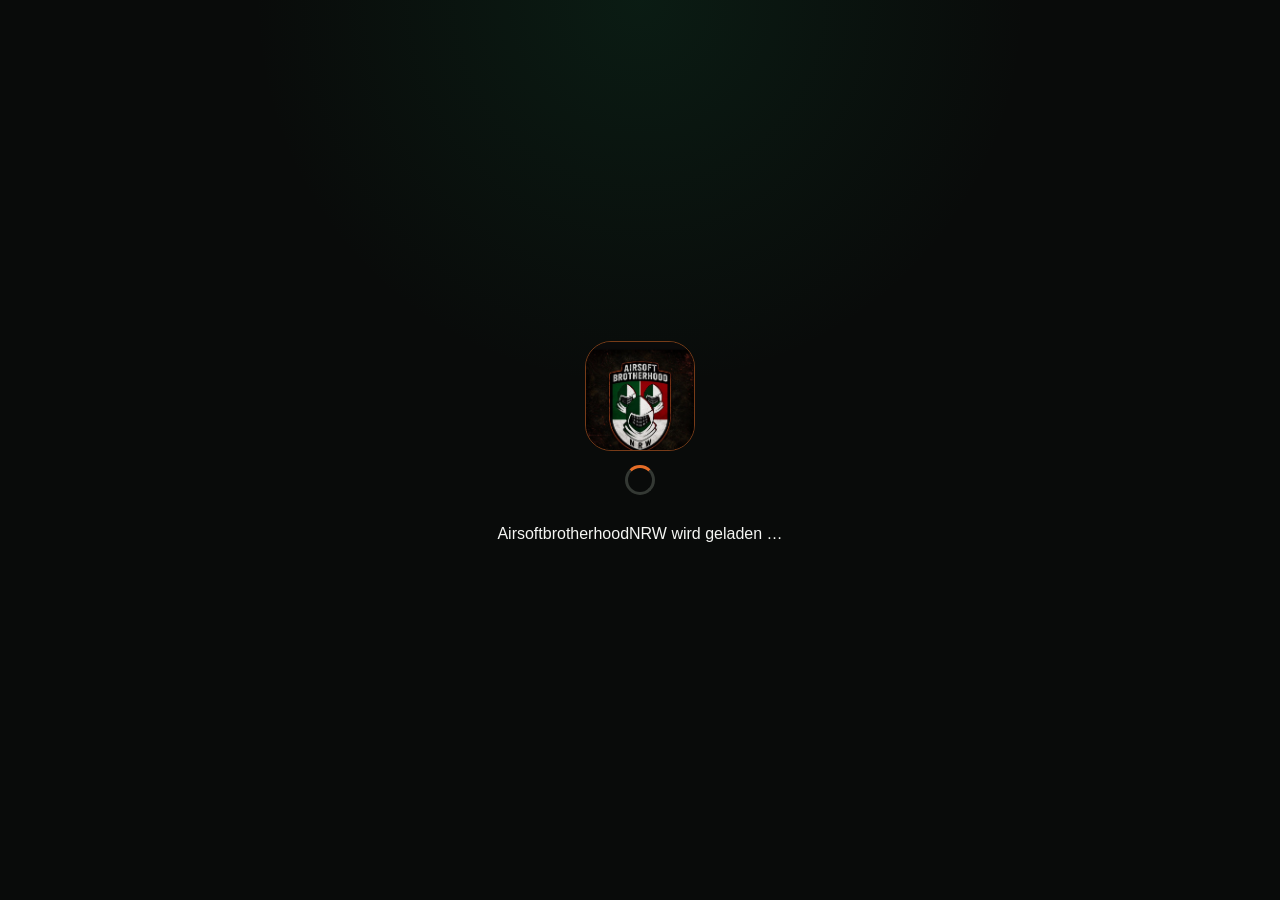
<file: index.html>
<!doctype html>
<html lang="de">
<head>
  <meta charset="UTF-8">
  <meta name="viewport" content="width=device-width, initial-scale=1, viewport-fit=cover">
  <meta name="theme-color" content="#090b0a">
  <meta name="apple-mobile-web-app-capable" content="yes">
  <meta name="apple-mobile-web-app-status-bar-style" content="black-translucent">
  <meta name="apple-mobile-web-app-title" content="AirsoftbrotherhoodNRW">
  <title>AirsoftbrotherhoodNRW</title>
  <link rel="manifest" href="./manifest.webmanifest?v=650">
  <link rel="apple-touch-icon" href="./apple-touch-icon.png">
  <link rel="stylesheet" href="./styles.css?v=650">
</head>
<body>
  <div class="background-mark" aria-hidden="true"></div>

  <div id="loadingScreen" class="full-screen loading-screen">
    <img src="./team-wappen.jpg" alt="" class="loading-logo">
    <div class="spinner"></div>
    <p>AirsoftbrotherhoodNRW wird geladen …</p>
  </div>

  <section id="authScreen" class="full-screen auth-screen hidden">
    <div class="auth-shell">
      <div class="auth-brand">
        <img src="./team-wappen.jpg" alt="Airsoft Brotherhood NRW">
        <p class="eyebrow">AIRSOFT BROTHERHOOD NRW</p>
        <h1>AirsoftbrotherhoodNRW</h1>
        <p class="muted">Private Team-App</p>
      </div>

      <div class="auth-card">
        <div class="segmented">
          <button id="showLoginBtn" class="active" type="button">Anmelden</button>
          <button id="showRegisterBtn" type="button">Registrieren</button>
        </div>

        <form id="loginForm">
          <label>E-Mail
            <input id="loginEmail" type="email" autocomplete="email" required placeholder="name@beispiel.de">
          </label>
          <label>Passwort
            <input id="loginPassword" type="password" autocomplete="current-password" required minlength="6">
          </label>
          <button class="primary wide" type="submit">Anmelden</button>
          <button id="forgotPasswordBtn" class="link-button" type="button">Passwort vergessen</button>
        </form>

        <form id="registerForm" class="hidden">
          <p class="form-section-title">Persönliche Daten</p>
          <label>Name
            <input id="registerName" required maxlength="80" placeholder="Vor- und Nachname">
          </label>
          <label>Callsign
            <input id="registerCallsign" required maxlength="20" placeholder="Dein Callsign">
          </label>
          <label>Geburtsdatum
            <span class="date-input-wrap"><input id="registerBirthDate" type="date" required></span>
          </label>
          <label>E-Mail
            <input id="registerEmail" type="email" autocomplete="email" required>
          </label>
          <label>Handynummer
            <input id="registerPhone" type="tel" autocomplete="tel" required maxlength="30" placeholder="+49 …">
          </label>
          <label>Wohnadresse
            <textarea id="registerAddress" rows="3" required maxlength="250" placeholder="Straße, Hausnummer, PLZ und Ort"></textarea>
          </label>

          <p class="form-section-title">Notfallkontakt</p>
          <label>Name des Notfallkontakts
            <input id="registerEmergencyName" required maxlength="80">
          </label>
          <label>Nummer des Notfallkontakts
            <input id="registerEmergencyPhone" type="tel" required maxlength="30">
          </label>

          <p class="form-section-title">Kleidergrößen</p>
          <div class="two-col">
            <label>T-Shirt-Größe
              <input id="registerTshirtSize" required maxlength="20" placeholder="z. B. XL">
            </label>
            <label>Hoodie-Größe
              <input id="registerHoodieSize" required maxlength="20" placeholder="z. B. XL">
            </label>
          </div>
          <label>Kopfbedeckungsgröße
            <input id="registerHeadwearSize" required maxlength="30" placeholder="z. B. 58 cm">
          </label>

          <p class="form-section-title">Gesundheit</p>
          <label>Erkrankungen / wichtige medizinische Hinweise
            <textarea id="registerMedicalNotes" rows="3" required maxlength="500" placeholder="Falls nichts vorliegt: Keine"></textarea>
          </label>

          <p class="form-section-title">Zugangsdaten</p>
          <label>Passwort
            <input id="registerPassword" type="password" autocomplete="new-password" required minlength="6">
          </label>

          <label class="consent-row">
            <input id="registerRulesAccepted" type="checkbox" required>
            <span>Ich akzeptiere die Regeln und Richtlinien des Teams und bestätige, keiner terroristischen oder rechtsextremen Gruppierung anzugehören.</span>
          </label>
          <label class="consent-row">
            <input id="registerPrivacyAccepted" type="checkbox" required>
            <span>Ich willige ein, dass diese Daten – einschließlich Notfall- und Gesundheitsangaben – ausschließlich für die interne Teamorganisation gespeichert und nur von Admins eingesehen werden.</span>
          </label>

          <button class="primary wide" type="submit">Konto erstellen</button>
          <p class="form-note">Neue Konten müssen anschließend von einem Admin freigegeben werden.</p>
        </form>
      </div>
    </div>
  </section>

  <section id="pendingScreen" class="full-screen pending-screen hidden">
    <div class="pending-card">
      <img src="./team-wappen.jpg" alt="">
      <p class="eyebrow">KONTO ERSTELLT</p>
      <h2>Freigabe ausstehend</h2>
      <p>Dein Konto wurde angelegt. Ein Admin muss dich noch freischalten.</p>
      <button id="pendingRefreshBtn" class="primary wide">Status prüfen</button>
      <button id="pendingLogoutBtn" class="secondary wide">Abmelden</button>
    </div>
  </section>

  <div id="appShell" class="hidden">
    <header class="topbar">
      <div class="brand-row">
        <img src="./team-wappen.jpg" alt="Teamwappen">
        <div>
          <strong>AirsoftbrotherhoodNRW</strong>
          <span id="headerSubtitle">Airsoft Brotherhood NRW</span>
        </div>
      </div>
      <button id="profileButton" class="avatar-button" aria-label="Profil">DS</button>
    </header>

    <main>
      <section id="dashboardView" class="view active">
        <div class="hero">
          <p class="eyebrow">TEAM COMMAND</p>
          <h1 id="welcomeTitle">Willkommen.</h1>
          <p id="welcomeSubtitle" class="muted">Deine Teamübersicht</p>
        </div>

        <article class="next-game-card">
          <div>
            <span class="tiny-label">NÄCHSTER SPIELTAG</span>
            <h2 id="nextGameTitle">Noch nichts geplant</h2>
            <p id="nextGameMeta">Ein Admin kann einen Spieltag erstellen.</p>
          </div>
        </article>

        <div class="stats-grid admin-only hidden">
          <article id="adminPendingStat">
            <span>Offene Freigaben</span>
            <strong id="pendingCount">0</strong>
          </article>
        </div>

        <div class="section-heading">
          <div>
            <h2>Demnächst</h2>
          </div>
          <button class="text-button" data-go="games">Alle</button>
        </div>
        <div id="dashboardGames" class="card-stack"></div>
      </section>

      <section id="gamesView" class="view">
        <div class="page-heading">
          <div>
            <p class="eyebrow">OPERATIONS</p>
            <h1>Spieltage</h1>
          </div>
          <button id="addGameButton" class="primary admin-only hidden">+ Spieltag</button>
        </div>
        <div id="gamesList" class="card-stack"></div>
      </section>

      <section id="teamView" class="view">
        <div class="page-heading">
          <div>
            <p class="eyebrow">ADMINISTRATION</p>
            <h1>Team</h1>
          </div>
        </div>
        <section id="participationOverview" class="admin-only hidden participation-overview">
          <div class="section-heading compact">
            <div>
              <p class="eyebrow">TEILNAHMEÜBERSICHT</p>
              <h2>Rückmeldungen</h2>
            </div>
          </div>
          <label class="game-filter-label">Spieltag auswählen
            <select id="participationGameSelect"></select>
          </label>
          <div class="participation-grid">
            <article class="participation-card attending">
              <div class="participation-title"><span class="participation-icon">✓</span><div><strong>Nimmt teil</strong><small id="attendingCount">0 Zusagen</small></div></div>
              <div id="attendingMembers" class="participant-list"></div>
            </article>
            <article class="participation-card declining">
              <div class="participation-title"><span class="participation-icon">×</span><div><strong>Nimmt nicht teil</strong><small id="decliningCount">0 Absagen</small></div></div>
              <div id="decliningMembers" class="participant-list"></div>
            </article>
          </div>
          <article class="participation-card unanswered">
            <div class="participation-title"><span class="participation-icon">?</span><div><strong>Noch keine Rückmeldung</strong><small id="unansweredCount">0 offen</small></div></div>
            <div id="unansweredMembers" class="participant-list"></div>
          </article>
        </section>

        <div id="pendingMembersSection" class="admin-only hidden">
          <div class="section-heading compact">
            <h2>Freigaben</h2>
          </div>
          <div id="pendingMembersList" class="card-stack"></div>
        </div>
        <div class="section-heading compact">
          <h2>Mitglieder</h2>
        </div>
        <div id="membersList" class="card-stack"></div>
      </section>

      <section id="profileView" class="view">
        <div class="page-heading">
          <div>
            <p class="eyebrow">ACCOUNT</p>
            <h1>Mein Profil</h1>
          </div>
        </div>
        <article class="profile-card">
          <div id="profileAvatar" class="profile-avatar">DS</div>
          <h2 id="profileCallsign">Darkside</h2>
          <p id="profileName" class="muted"></p>
          <div class="profile-facts profile-facts-one">
            <div><span>Position</span><strong id="profilePosition">Member</strong></div>
          </div>
        </article>
        <button id="installButton" class="secondary wide hidden">Zum Homescreen hinzufügen</button>
        <button id="logoutButton" class="danger wide">Abmelden</button>
        <div id="appVersionLabel" class="app-version-label">AirsoftbrotherhoodNRW · v6.5</div>
      </section>
    </main>

    <nav class="bottom-nav">
      <button data-view="dashboard" class="active">
        <span>⌂</span><small>Start</small>
      </button>
      <button data-view="games">
        <span>◫</span><small>Spieltage</small>
      </button>
      <button data-view="team" id="teamNavButton" class="admin-only hidden">
        <span>♟</span><small>Team</small>
      </button>
      <button data-view="profile">
        <span>●</span><small>Profil</small>
      </button>
    </nav>
  </div>

  <div id="gameModal" class="modal hidden">
    <div class="modal-card">
      <div class="modal-head">
        <h2 id="gameModalTitle">Spieltag erstellen</h2>
        <button data-close-modal="gameModal">×</button>
      </div>
      <form id="gameForm">
        <input id="gameId" type="hidden">
        <label>Titel<input id="gameTitleInput" required maxlength="80"></label>
        <div class="two-col">
          <label>Datum<input id="gameDateInput" type="date" required></label>
          <label>Uhrzeit<input id="gameTimeInput" type="time" required></label>
        </div>
        <label>Ort<input id="gameLocationInput" required maxlength="100"></label>
        <label>Beschreibung<textarea id="gameDescriptionInput" rows="4" maxlength="500"></textarea></label>
        <label>Website-Link
          <input id="gameWebsiteInput" type="url" maxlength="500" inputmode="url" autocomplete="url" placeholder="https://www.beispiel.de">
          <small class="field-hint">Optional – es sind nur vollständige Links mit https:// oder http:// möglich.</small>
        </label>
        <div class="modal-actions">
          <button type="button" class="secondary" data-close-modal="gameModal">Abbrechen</button>
          <button type="submit" class="primary">Speichern</button>
        </div>
      </form>
    </div>
  </div>

  <div id="memberModal" class="modal hidden">
    <div class="modal-card">
      <div class="modal-head">
        <h2>Mitglied bearbeiten</h2>
        <button data-close-modal="memberModal">×</button>
      </div>
      <form id="memberForm">
        <input id="memberUserId" type="hidden">
        <label>Position
          <select id="memberPositionInput">
            <option>Rekrut</option>
            <option>Member</option>
            <option>Member 1</option>
            <option>Member 2</option>
            <option>Squad Leader</option>
            <option>Team Leader</option>
          </select>
        </label>
        <label>Rechte
          <select id="memberRoleInput">
            <option value="member">Mitglied</option>
            <option value="admin">Admin</option>
          </select>
        </label>
        <div class="modal-actions">
          <button type="button" class="secondary" data-close-modal="memberModal">Abbrechen</button>
          <button type="submit" class="primary">Speichern</button>
        </div>
      </form>
    </div>
  </div>


  <div id="memberDetailsModal" class="modal hidden">
    <div class="modal-card member-details-modal">
      <div class="modal-head">
        <div>
          <p class="eyebrow">VERTRAULICHE MITGLIEDSAKTE</p>
          <h2 id="memberDetailsTitle">Mitgliedsdaten</h2>
        </div>
        <button data-close-modal="memberDetailsModal">×</button>
      </div>
      <div id="memberDetailsContent" class="member-details-grid"></div>
      <button id="editPrivateDataButton" class="primary wide developer-only hidden" type="button">Daten bearbeiten</button>
      <p class="sensitive-note">Diese Daten sind ausschließlich für Admins sichtbar und dürfen nicht weitergegeben werden. Bearbeiten dürfen sie nur Developer.</p>
    </div>
  </div>


  <div id="privateDataModal" class="modal hidden">
    <div class="modal-card member-details-modal">
      <div class="modal-head">
        <div>
          <p class="eyebrow">NUR FÜR DEVELOPER</p>
          <h2>Mitgliedsdaten bearbeiten</h2>
        </div>
        <button data-close-modal="privateDataModal">×</button>
      </div>

      <form id="privateDataForm">
        <input id="privateDataUserId" type="hidden">

        <p class="form-section-title">Persönliche Daten</p>
        <label>Name
          <input id="privateName" required maxlength="80">
        </label>
        <label>Callsign
          <input id="privateCallsign" required maxlength="20">
        </label>
        <label>Geburtsdatum
          <span class="date-input-wrap"><input id="privateBirthDate" type="date" required></span>
        </label>
        <label>E-Mail
          <input id="privateEmail" type="email" readonly>
        </label>
        <label>Handynummer
          <input id="privatePhone" type="tel" required maxlength="30">
        </label>
        <label>Wohnadresse
          <textarea id="privateAddress" rows="3" required maxlength="250"></textarea>
        </label>

        <p class="form-section-title">Notfallkontakt</p>
        <label>Name des Notfallkontakts
          <input id="privateEmergencyName" required maxlength="80">
        </label>
        <label>Nummer des Notfallkontakts
          <input id="privateEmergencyPhone" type="tel" required maxlength="30">
        </label>

        <p class="form-section-title">Kleidergrößen</p>
        <div class="two-col">
          <label>T-Shirt-Größe
            <input id="privateTshirtSize" required maxlength="20">
          </label>
          <label>Hoodie-Größe
            <input id="privateHoodieSize" required maxlength="20">
          </label>
        </div>
        <label>Kopfbedeckungsgröße
          <input id="privateHeadwearSize" required maxlength="30">
        </label>

        <p class="form-section-title">Gesundheit</p>
        <label>Erkrankungen / wichtige medizinische Hinweise
          <textarea id="privateMedicalNotes" rows="4" required maxlength="500"></textarea>
        </label>

        <div class="modal-actions">
          <button type="button" class="secondary" data-close-modal="privateDataModal">Abbrechen</button>
          <button type="submit" class="primary">Speichern</button>
        </div>
      </form>
    </div>
  </div>


  <div id="installHelpModal" class="modal hidden">
    <div class="modal-card install-help-card">
      <div class="modal-head">
        <div>
          <p class="eyebrow">APP AUF DEM HOMESCREEN</p>
          <h2>AirsoftbrotherhoodNRW installieren</h2>
        </div>
        <button data-close-modal="installHelpModal">×</button>
      </div>

      <div id="androidInstallHelp" class="install-platform hidden">
        <p>Du kannst AirsoftbrotherhoodNRW wie eine normale App auf deinem Homescreen installieren.</p>
        <button id="installNowButton" class="primary wide" type="button">App installieren</button>
        <button id="androidInstallLaterButton" class="secondary wide" type="button">Später</button>
      </div>

      <div id="iosInstallHelp" class="install-platform hidden">
        <p>Auf iPhone und iPad muss die App über Safari zum Home-Bildschirm hinzugefügt werden.</p>
        <div class="ios-install-steps">
          <div><strong>1</strong><span>Öffne die Seite in <b>Safari</b>.</span></div>
          <div><strong>2</strong><span>Tippe auf <b>Teilen</b> ⎋.</span></div>
          <div><strong>3</strong><span>Wähle <b>„Zum Home-Bildschirm“</b>.</span></div>
          <div><strong>4</strong><span>Tippe auf <b>„Hinzufügen“</b>.</span></div>
        </div>
        <button id="iosInstallUnderstoodButton" class="primary wide" type="button">Verstanden</button>
      </div>

      <div id="genericInstallHelp" class="install-platform hidden">
        <p>Öffne das Browser-Menü und wähle „App installieren“ oder „Zum Startbildschirm hinzufügen“.</p>
        <button id="genericInstallUnderstoodButton" class="primary wide" type="button">Verstanden</button>
      </div>
    </div>
  </div>

  <div id="toast" class="toast" role="status"></div>
  <script type="module" src="./app.js?v=650"></script>
</body>
</html>
</file>
<file: styles.css>
:root{
  --bg:#090b0a;
  --panel:#121512;
  --panel-2:#181c18;
  --line:#293029;
  --text:#f5f6f3;
  --muted:#9aa39a;
  --green:#14834d;
  --green-2:#0f5c37;
  --red:#b3262d;
  --orange:#e56d27;
  --radius:22px;
  color-scheme:dark;
}
*{box-sizing:border-box}
html{background:var(--bg)}
body{
  margin:0;
  min-height:100vh;
  background:var(--bg);
  color:var(--text);
  font-family:-apple-system,BlinkMacSystemFont,"Segoe UI",Roboto,Arial,sans-serif;
  padding-bottom:calc(90px + env(safe-area-inset-bottom));
}
button,input,select,textarea{font:inherit}
button{cursor:pointer}
.hidden{display:none!important}
.background-mark{
  position:fixed;
  inset:0;
  pointer-events:none;
  z-index:0;
  background:url("./team-wappen.jpg") center 45%/min(78vw,600px) auto no-repeat;
  opacity:.045;
  filter:saturate(.8);
}
.full-screen{
  position:fixed;
  inset:0;
  z-index:100;
  display:grid;
  place-items:center;
  padding:24px;
  background:radial-gradient(circle at top,rgba(20,131,77,.14),transparent 35%),var(--bg);
}
.loading-screen{gap:14px;align-content:center;text-align:center}
.loading-logo{width:110px;height:110px;border-radius:26px;object-fit:cover;border:1px solid rgba(229,109,39,.5)}
.spinner{width:30px;height:30px;border:3px solid #343934;border-top-color:var(--orange);border-radius:50%;animation:spin .8s linear infinite;margin:auto}
@keyframes spin{to{transform:rotate(360deg)}}
.auth-shell{width:min(100%,460px)}
.auth-brand{text-align:center;margin-bottom:20px}
.auth-brand img{width:118px;height:118px;object-fit:cover;border-radius:28px;border:1px solid rgba(229,109,39,.55)}
.auth-brand h1{font-size:48px;letter-spacing:-.055em;margin:6px 0 2px}
.eyebrow{color:var(--orange);font-size:11px;font-weight:900;letter-spacing:.15em;margin:0 0 8px}
.muted{color:var(--muted)}
.auth-card,.pending-card,.profile-card{
  background:rgba(18,21,18,.95);
  border:1px solid var(--line);
  border-radius:var(--radius);
  padding:20px;
  box-shadow:0 20px 80px rgba(0,0,0,.3);
}
.segmented{display:grid;grid-template-columns:1fr 1fr;background:#0c0e0c;border-radius:14px;padding:4px;margin-bottom:18px}
.segmented button{min-height:40px;border:0;border-radius:11px;background:transparent;color:var(--muted);font-weight:800}
.segmented button.active{background:var(--panel-2);color:#fff}
label{display:block;font-size:12px;font-weight:800;margin:13px 0 0}
input,select,textarea{
  width:100%;
  margin-top:7px;
  padding:13px 14px;
  min-height:49px;
  color:#fff;
  background:#0c0e0c;
  border:1px solid var(--line);
  border-radius:13px;
  outline:none;
}
input:focus,select:focus,textarea:focus{border-color:var(--orange)}
textarea{resize:vertical}
.primary,.secondary,.danger,.link-button,.text-button,.vote{
  border:0;
  border-radius:13px;
  font-weight:900;
}
.primary{background:var(--green);color:#fff;min-height:46px;padding:0 17px}
.secondary{background:#252b25;color:#fff;min-height:46px;padding:0 17px}
.danger{background:rgba(179,38,45,.17);color:#ff747b;min-height:46px;padding:0 17px}
.wide{width:100%;margin-top:14px}
.link-button,.text-button{background:transparent;color:var(--orange);padding:12px}
.form-note{font-size:12px;line-height:1.5;color:var(--muted);margin-bottom:0}
.pending-card{width:min(100%,420px);text-align:center}
.pending-card img{width:100px;height:100px;border-radius:24px;object-fit:cover;margin-bottom:18px}
.pending-card h2{font-size:32px;letter-spacing:-.04em;margin:0 0 10px}
.pending-card p:not(.eyebrow){color:var(--muted);line-height:1.6}
#appShell,.topbar,main,.bottom-nav{position:relative;z-index:2}
.topbar{
  position:sticky;
  top:0;
  z-index:20;
  display:flex;
  align-items:center;
  justify-content:space-between;
  padding:calc(10px + env(safe-area-inset-top)) 16px 10px;
  border-bottom:1px solid rgba(255,255,255,.06);
  background:rgba(9,11,10,.84);
  backdrop-filter:blur(20px);
}
.brand-row{display:flex;align-items:center;gap:11px}
.brand-row img{width:46px;height:46px;border-radius:14px;object-fit:cover;border:1px solid rgba(229,109,39,.45)}
.brand-row strong{display:block;font-size:19px}
.brand-row span{display:block;color:var(--muted);font-size:10px;margin-top:2px}
.avatar-button{width:44px;height:44px;border:1px solid var(--line);border-radius:14px;background:linear-gradient(135deg,var(--green),var(--green-2));color:#fff;font-weight:900}
main{width:min(100% - 24px,900px);margin:auto}
.view{display:none;padding:22px 0}
.view.active{display:block}
.hero{padding:24px 2px 20px}
.hero h1,.page-heading h1{font-size:clamp(42px,11vw,68px);line-height:.98;letter-spacing:-.06em;margin:0}
.hero p:last-child{margin:10px 0 0}
.next-game-card{
  display:flex;
  align-items:center;
  justify-content:space-between;
  gap:16px;
  padding:20px;
  background:
    linear-gradient(135deg,rgba(20,131,77,.23),rgba(179,38,45,.10)),
    rgba(18,21,18,.95);
  border:1px solid rgba(229,109,39,.35);
  border-radius:var(--radius);
}
.next-game-card h2{font-size:26px;letter-spacing:-.035em;margin:7px 0}
.next-game-card p{margin:0;color:var(--muted);font-size:13px;line-height:1.45}
.tiny-label{font-size:10px;letter-spacing:.12em;font-weight:900;color:var(--orange)}
.vote-box{display:flex;gap:8px;flex-shrink:0}
.vote{min-width:52px;min-height:44px;color:#fff}
.vote.yes{background:var(--green)}
.vote.no{background:var(--red)}
.vote.selected{outline:2px solid #fff;outline-offset:2px}
.stats-grid{display:grid;grid-template-columns:repeat(3,1fr);gap:10px;margin:14px 0 30px}
.stats-grid article{padding:17px;background:rgba(18,21,18,.94);border:1px solid var(--line);border-radius:18px}
.stats-grid span{font-size:10px;color:var(--muted);text-transform:uppercase}
.stats-grid strong{display:block;font-size:30px;margin-top:8px}
.section-heading,.page-heading{
  display:flex;
  align-items:flex-end;
  justify-content:space-between;
  gap:14px;
}
.section-heading{margin:0 0 13px}
.section-heading h2{font-size:28px;letter-spacing:-.035em;margin:0}
.section-heading.compact{margin-top:22px}
.page-heading{padding:12px 1px 22px}
.card-stack{display:grid;gap:11px}
.card{
  padding:18px;
  background:rgba(18,21,18,.95);
  border:1px solid var(--line);
  border-radius:19px;
}
.card-head{display:flex;justify-content:space-between;gap:14px;align-items:flex-start}
.card h3{font-size:22px;letter-spacing:-.025em;margin:0 0 4px}
.card .meta,.card .description{color:var(--muted);font-size:13px;line-height:1.5}
.card .description{margin:12px 0 0}
.date-label{font-size:10px;color:var(--orange);font-weight:900;letter-spacing:.08em;margin-bottom:7px}
.status-pill{padding:7px 10px;border-radius:999px;font-size:10px;font-weight:900;white-space:nowrap}
.status-pill.yes{color:#6ee7a7;background:rgba(20,131,77,.18)}
.status-pill.no{color:#ff7d83;background:rgba(179,38,45,.18)}
.status-pill.open{color:#d6d8d4;background:#242924}
.card-actions{display:flex;gap:8px;flex-wrap:wrap;margin-top:15px}
.card-actions button{flex:1;min-height:40px;border:0;border-radius:11px;background:#252b25;color:#fff;font-weight:800}
.card-actions button.yes{background:rgba(20,131,77,.25);color:#79e9ad}
.card-actions button.no{background:rgba(179,38,45,.22);color:#ff7d83}
.card-actions button.delete{background:rgba(179,38,45,.15);color:#ff7d83}
.member-row{display:flex;align-items:center;gap:12px}
.member-avatar{width:48px;height:48px;border-radius:15px;display:grid;place-items:center;background:linear-gradient(135deg,var(--green),var(--green-2));font-weight:900;flex-shrink:0}
.member-main{flex:1;min-width:0}
.member-main strong{display:block;font-size:18px}
.member-main span{display:block;font-size:12px;color:var(--muted);white-space:nowrap;overflow:hidden;text-overflow:ellipsis}
.member-points{font-size:20px;font-weight:900;color:var(--orange)}
.approval-actions{display:flex;gap:8px;margin-top:13px}
.approval-actions button{flex:1}
.profile-card{text-align:center}
.profile-avatar{width:92px;height:92px;margin:0 auto 14px;border-radius:28px;display:grid;place-items:center;background:linear-gradient(135deg,var(--green),var(--green-2));font-size:30px;font-weight:900}
.profile-card h2{font-size:34px;letter-spacing:-.04em;margin:0}
.profile-facts{display:grid;grid-template-columns:repeat(3,1fr);gap:8px;margin-top:20px}
.profile-facts div{padding:13px 8px;background:#0d100d;border-radius:14px}
.profile-facts span{display:block;color:var(--muted);font-size:9px;text-transform:uppercase}
.profile-facts strong{display:block;margin-top:7px;font-size:15px}
.bottom-nav{
  position:fixed;
  left:10px;
  right:10px;
  bottom:calc(8px + env(safe-area-inset-bottom));
  z-index:30;
  display:flex;
  justify-content:center;
  gap:5px;
  padding:7px;
  background:rgba(16,19,16,.94);
  border:1px solid var(--line);
  border-radius:22px;
  backdrop-filter:blur(20px);
}
.bottom-nav button{
  flex:1;
  max-width:180px;
  min-height:58px;
  border:0;
  border-radius:16px;
  background:transparent;
  color:#757d75;
}
.bottom-nav button span{display:block;font-size:19px}
.bottom-nav button small{display:block;font-size:10px;margin-top:3px}
.bottom-nav button.active{background:linear-gradient(180deg,rgba(20,131,77,.30),rgba(20,131,77,.07));color:#fff}
.modal{
  position:fixed;
  inset:0;
  z-index:200;
  display:grid;
  align-items:end;
  padding:12px;
  background:rgba(0,0,0,.72);
}
.modal-card{
  width:min(100%,560px);
  max-height:92vh;
  overflow:auto;
  margin:auto;
  padding:20px;
  background:#101310;
  border:1px solid var(--line);
  border-radius:25px;
}
.modal-head{display:flex;align-items:center;justify-content:space-between;margin-bottom:10px}
.modal-head h2{margin:0;font-size:27px;letter-spacing:-.035em}
.modal-head button{width:40px;height:40px;border:0;border-radius:12px;background:#252b25;color:#fff;font-size:23px}
.two-col{display:grid;grid-template-columns:1fr 1fr;gap:10px}
.modal-actions{display:flex;gap:10px;margin-top:20px}
.modal-actions button{flex:1}
.toast{
  position:fixed;
  left:50%;
  bottom:105px;
  z-index:300;
  transform:translate(-50%,20px);
  opacity:0;
  pointer-events:none;
  padding:11px 15px;
  border-radius:999px;
  background:#f3f5f0;
  color:#111;
  font-size:12px;
  font-weight:900;
  transition:.2s;
  max-width:calc(100% - 30px);
  text-align:center;
}
.toast.show{opacity:1;transform:translate(-50%,0)}
.empty{padding:24px;text-align:center;color:var(--muted);border:1px dashed var(--line);border-radius:17px}
@media(max-width:600px){
  .stats-grid{grid-template-columns:1fr 1fr}
  .stats-grid article:last-child:nth-child(3){grid-column:1/-1}
  .next-game-card{align-items:flex-start;flex-direction:column}
  .two-col{grid-template-columns:1fr}
}


/* Teilnahmeübersicht V3 */
.participation-overview{margin:4px 0 26px}.game-filter-label{margin:0 0 13px}.participation-grid{display:grid;grid-template-columns:1fr 1fr;gap:11px}.participation-card{padding:17px;background:rgba(18,21,18,.95);border:1px solid var(--line);border-radius:19px}.participation-card.attending{border-color:rgba(20,131,77,.5);background:linear-gradient(145deg,rgba(20,131,77,.13),rgba(18,21,18,.96))}.participation-card.declining{border-color:rgba(179,38,45,.5);background:linear-gradient(145deg,rgba(179,38,45,.11),rgba(18,21,18,.96))}.participation-card.unanswered{margin-top:11px}.participation-title{display:flex;align-items:center;gap:11px}.participation-title strong{display:block;font-size:16px}.participation-title small{display:block;color:var(--muted);margin-top:3px}.participation-icon{width:36px;height:36px;display:grid;place-items:center;flex-shrink:0;border-radius:12px;background:#252b25;font-size:21px;font-weight:900}.attending .participation-icon{color:#7ce8ae;background:rgba(20,131,77,.25)}.declining .participation-icon{color:#ff7d83;background:rgba(179,38,45,.22)}.participant-list{display:flex;flex-wrap:wrap;gap:7px;margin-top:14px}.participant-chip{display:inline-flex;align-items:center;gap:7px;max-width:100%;padding:7px 10px 7px 7px;border-radius:999px;background:#252b25;font-size:12px;font-weight:800}.participant-chip span{width:24px;height:24px;display:grid;place-items:center;border-radius:8px;background:linear-gradient(135deg,var(--green),var(--green-2));font-size:9px}.participant-empty{color:var(--muted);font-size:12px;padding:4px 0}@media(max-width:430px){.participation-grid{grid-template-columns:1fr}}



/* Developer-Schutz */
.card-actions button.protected-member{opacity:.72;color:#ffbf4b;cursor:not-allowed}

.profile-facts-two{grid-template-columns:repeat(2,1fr)}

.profile-facts-one{grid-template-columns:1fr}

.form-section-title{
  margin:24px 0 3px;
  padding-top:18px;
  border-top:1px solid var(--line);
  color:var(--orange);
  font-size:11px;
  font-weight:900;
  letter-spacing:.13em;
}
.form-section-title:first-child{
  margin-top:4px;
  padding-top:0;
  border-top:0;
}
.date-input-wrap{
  display:flex;
  width:100%;
  min-width:0;
  margin-top:7px;
  padding:13px 14px;
  background:#0c0e0c;
  border:1px solid var(--line);
  border-radius:13px;
}
.date-input-wrap input{
  display:block;
  width:100%;
  min-width:0;
  min-height:auto;
  margin:0;
  padding:0;
  border:0;
  background:transparent;
}
.consent-row{
  display:flex;
  align-items:flex-start;
  gap:11px;
  margin-top:17px;
  padding:13px;
  background:#0c0e0c;
  border:1px solid var(--line);
  border-radius:13px;
  font-weight:600;
  line-height:1.45;
}
.consent-row input{
  width:20px;
  height:20px;
  min-height:0;
  margin:1px 0 0;
  flex-shrink:0;
}
.card-actions button.details{
  background:rgba(229,109,39,.14);
  color:#ff9a5b;
}
.member-details-modal{
  max-height:90vh;
}
.member-details-grid{
  display:grid;
  grid-template-columns:1fr;
  gap:8px;
}
.member-detail-row{
  padding:13px 14px;
  background:#0c0e0c;
  border:1px solid var(--line);
  border-radius:13px;
}
.member-detail-row span{
  display:block;
  color:var(--muted);
  font-size:10px;
  text-transform:uppercase;
  letter-spacing:.06em;
}
.member-detail-row strong{
  display:block;
  margin-top:6px;
  font-size:15px;
  line-height:1.45;
  overflow-wrap:anywhere;
}
.member-detail-row a{
  color:#9ed6ff;
  text-decoration:underline;
}
.member-detail-row.sensitive{
  border-color:rgba(179,38,45,.55);
  background:rgba(179,38,45,.08);
}
.sensitive-note{
  margin:15px 0 0;
  color:#ff9a9f;
  font-size:11px;
  line-height:1.45;
}

#privateEmail[readonly]{
  color:var(--muted);
  cursor:not-allowed;
}


/* V6.3.2 – Registrierungsformular auf Mobilgeräten vollständig scrollbar */
.auth-screen{
  display:block;
  overflow-y:auto;
  overscroll-behavior-y:contain;
  -webkit-overflow-scrolling:touch;
  padding:
    calc(24px + env(safe-area-inset-top))
    24px
    calc(40px + env(safe-area-inset-bottom));
}

.auth-shell{
  width:min(100%,460px);
  margin:0 auto;
}

.auth-card{
  max-height:none;
  overflow:visible;
}

#registerForm{
  overflow:visible;
}

@media(max-width:600px){
  .auth-screen{
    padding-left:16px;
    padding-right:16px;
  }
}


/* V6.5 – AirsoftbrotherhoodNRW / Installationshilfe */
.auth-brand h1{
  overflow-wrap:anywhere;
  line-height:.96;
}
.brand-row strong{
  display:block;
  max-width:min(62vw,340px);
  overflow-wrap:anywhere;
  line-height:1.08;
}
.install-help-card{
  max-width:440px;
}
.install-platform p{
  margin:4px 0 18px;
  color:var(--muted);
  line-height:1.55;
}
.ios-install-steps{
  display:grid;
  gap:10px;
  margin:14px 0 20px;
}
.ios-install-steps > div{
  display:grid;
  grid-template-columns:34px 1fr;
  align-items:center;
  gap:10px;
  padding:12px;
  border:1px solid var(--line);
  border-radius:13px;
  background:#0c0e0c;
}
.ios-install-steps strong{
  display:grid;
  place-items:center;
  width:30px;
  height:30px;
  border-radius:999px;
  background:rgba(229,109,39,.16);
  color:var(--orange);
}
.ios-install-steps span{
  line-height:1.4;
}
.app-version-label{
  margin-top:14px;
  text-align:center;
  color:var(--muted);
  opacity:.55;
  font-size:10px;
  letter-spacing:.04em;
}
@media(max-width:430px){
  .auth-brand h1{
    font-size:clamp(36px,10.5vw,52px);
  }
  .brand-row strong{
    font-size:16px;
  }
}
</file>
<file: Airsoftbrootherhood app/styles.css>
:root{
  --bg:#090b0a;
  --panel:#121512;
  --panel-2:#181c18;
  --line:#293029;
  --text:#f5f6f3;
  --muted:#9aa39a;
  --green:#14834d;
  --green-2:#0f5c37;
  --red:#b3262d;
  --orange:#e56d27;
  --radius:22px;
  color-scheme:dark;
}
*{box-sizing:border-box}
html{background:var(--bg)}
body{
  margin:0;
  min-height:100vh;
  background:var(--bg);
  color:var(--text);
  font-family:-apple-system,BlinkMacSystemFont,"Segoe UI",Roboto,Arial,sans-serif;
  padding-bottom:calc(90px + env(safe-area-inset-bottom));
}
button,input,select,textarea{font:inherit}
button{cursor:pointer}
.hidden{display:none!important}
.background-mark{
  position:fixed;
  inset:0;
  pointer-events:none;
  z-index:0;
  background:url("./team-wappen.jpg") center 45%/min(78vw,600px) auto no-repeat;
  opacity:.045;
  filter:saturate(.8);
}
.full-screen{
  position:fixed;
  inset:0;
  z-index:100;
  display:grid;
  place-items:center;
  padding:24px;
  background:radial-gradient(circle at top,rgba(20,131,77,.14),transparent 35%),var(--bg);
}
.loading-screen{gap:14px;align-content:center;text-align:center}
.loading-logo{width:110px;height:110px;border-radius:26px;object-fit:cover;border:1px solid rgba(229,109,39,.5)}
.spinner{width:30px;height:30px;border:3px solid #343934;border-top-color:var(--orange);border-radius:50%;animation:spin .8s linear infinite;margin:auto}
@keyframes spin{to{transform:rotate(360deg)}}
.auth-shell{width:min(100%,460px)}
.auth-brand{text-align:center;margin-bottom:20px}
.auth-brand img{width:118px;height:118px;object-fit:cover;border-radius:28px;border:1px solid rgba(229,109,39,.55)}
.auth-brand h1{font-size:48px;letter-spacing:-.055em;margin:6px 0 2px}
.eyebrow{color:var(--orange);font-size:11px;font-weight:900;letter-spacing:.15em;margin:0 0 8px}
.muted{color:var(--muted)}
.auth-card,.pending-card,.profile-card{
  background:rgba(18,21,18,.95);
  border:1px solid var(--line);
  border-radius:var(--radius);
  padding:20px;
  box-shadow:0 20px 80px rgba(0,0,0,.3);
}
.segmented{display:grid;grid-template-columns:1fr 1fr;background:#0c0e0c;border-radius:14px;padding:4px;margin-bottom:18px}
.segmented button{min-height:40px;border:0;border-radius:11px;background:transparent;color:var(--muted);font-weight:800}
.segmented button.active{background:var(--panel-2);color:#fff}
label{display:block;font-size:12px;font-weight:800;margin:13px 0 0}
input,select,textarea{
  width:100%;
  margin-top:7px;
  padding:13px 14px;
  min-height:49px;
  color:#fff;
  background:#0c0e0c;
  border:1px solid var(--line);
  border-radius:13px;
  outline:none;
}
input:focus,select:focus,textarea:focus{border-color:var(--orange)}
textarea{resize:vertical}
.primary,.secondary,.danger,.link-button,.text-button,.vote{
  border:0;
  border-radius:13px;
  font-weight:900;
}
.primary{background:var(--green);color:#fff;min-height:46px;padding:0 17px}
.secondary{background:#252b25;color:#fff;min-height:46px;padding:0 17px}
.danger{background:rgba(179,38,45,.17);color:#ff747b;min-height:46px;padding:0 17px}
.wide{width:100%;margin-top:14px}
.link-button,.text-button{background:transparent;color:var(--orange);padding:12px}
.form-note{font-size:12px;line-height:1.5;color:var(--muted);margin-bottom:0}
.pending-card{width:min(100%,420px);text-align:center}
.pending-card img{width:100px;height:100px;border-radius:24px;object-fit:cover;margin-bottom:18px}
.pending-card h2{font-size:32px;letter-spacing:-.04em;margin:0 0 10px}
.pending-card p:not(.eyebrow){color:var(--muted);line-height:1.6}
#appShell,.topbar,main,.bottom-nav{position:relative;z-index:2}
.topbar{
  position:sticky;
  top:0;
  z-index:20;
  display:flex;
  align-items:center;
  justify-content:space-between;
  padding:calc(10px + env(safe-area-inset-top)) 16px 10px;
  border-bottom:1px solid rgba(255,255,255,.06);
  background:rgba(9,11,10,.84);
  backdrop-filter:blur(20px);
}
.brand-row{display:flex;align-items:center;gap:11px}
.brand-row img{width:46px;height:46px;border-radius:14px;object-fit:cover;border:1px solid rgba(229,109,39,.45)}
.brand-row strong{display:block;font-size:19px}
.brand-row span{display:block;color:var(--muted);font-size:10px;margin-top:2px}
.avatar-button{width:44px;height:44px;border:1px solid var(--line);border-radius:14px;background:linear-gradient(135deg,var(--green),var(--green-2));color:#fff;font-weight:900}
main{width:min(100% - 24px,900px);margin:auto}
.view{display:none;padding:22px 0}
.view.active{display:block}
.hero{padding:24px 2px 20px}
.hero h1,.page-heading h1{font-size:clamp(42px,11vw,68px);line-height:.98;letter-spacing:-.06em;margin:0}
.hero p:last-child{margin:10px 0 0}
.next-game-card{
  display:flex;
  align-items:center;
  justify-content:space-between;
  gap:16px;
  padding:20px;
  background:
    linear-gradient(135deg,rgba(20,131,77,.23),rgba(179,38,45,.10)),
    rgba(18,21,18,.95);
  border:1px solid rgba(229,109,39,.35);
  border-radius:var(--radius);
}
.next-game-card h2{font-size:26px;letter-spacing:-.035em;margin:7px 0}
.next-game-card p{margin:0;color:var(--muted);font-size:13px;line-height:1.45}
.tiny-label{font-size:10px;letter-spacing:.12em;font-weight:900;color:var(--orange)}
.vote-box{display:flex;gap:8px;flex-shrink:0}
.vote{min-width:52px;min-height:44px;color:#fff}
.vote.yes{background:var(--green)}
.vote.no{background:var(--red)}
.vote.selected{outline:2px solid #fff;outline-offset:2px}
.stats-grid{display:grid;grid-template-columns:repeat(3,1fr);gap:10px;margin:14px 0 30px}
.stats-grid article{padding:17px;background:rgba(18,21,18,.94);border:1px solid var(--line);border-radius:18px}
.stats-grid span{font-size:10px;color:var(--muted);text-transform:uppercase}
.stats-grid strong{display:block;font-size:30px;margin-top:8px}
.section-heading,.page-heading{
  display:flex;
  align-items:flex-end;
  justify-content:space-between;
  gap:14px;
}
.section-heading{margin:0 0 13px}
.section-heading h2{font-size:28px;letter-spacing:-.035em;margin:0}
.section-heading.compact{margin-top:22px}
.page-heading{padding:12px 1px 22px}
.card-stack{display:grid;gap:11px}
.card{
  padding:18px;
  background:rgba(18,21,18,.95);
  border:1px solid var(--line);
  border-radius:19px;
}
.card-head{display:flex;justify-content:space-between;gap:14px;align-items:flex-start}
.card h3{font-size:22px;letter-spacing:-.025em;margin:0 0 4px}
.card .meta,.card .description{color:var(--muted);font-size:13px;line-height:1.5}
.card .description{margin:12px 0 0}
.date-label{font-size:10px;color:var(--orange);font-weight:900;letter-spacing:.08em;margin-bottom:7px}
.status-pill{padding:7px 10px;border-radius:999px;font-size:10px;font-weight:900;white-space:nowrap}
.status-pill.yes{color:#6ee7a7;background:rgba(20,131,77,.18)}
.status-pill.no{color:#ff7d83;background:rgba(179,38,45,.18)}
.status-pill.open{color:#d6d8d4;background:#242924}
.card-actions{display:flex;gap:8px;flex-wrap:wrap;margin-top:15px}
.card-actions button{flex:1;min-height:40px;border:0;border-radius:11px;background:#252b25;color:#fff;font-weight:800}
.card-actions button.yes{background:rgba(20,131,77,.25);color:#79e9ad}
.card-actions button.no{background:rgba(179,38,45,.22);color:#ff7d83}
.card-actions button.delete{background:rgba(179,38,45,.15);color:#ff7d83}
.member-row{display:flex;align-items:center;gap:12px}
.member-avatar{width:48px;height:48px;border-radius:15px;display:grid;place-items:center;background:linear-gradient(135deg,var(--green),var(--green-2));font-weight:900;flex-shrink:0}
.member-main{flex:1;min-width:0}
.member-main strong{display:block;font-size:18px}
.member-main span{display:block;font-size:12px;color:var(--muted);white-space:nowrap;overflow:hidden;text-overflow:ellipsis}
.member-points{font-size:20px;font-weight:900;color:var(--orange)}
.approval-actions{display:flex;gap:8px;margin-top:13px}
.approval-actions button{flex:1}
.profile-card{text-align:center}
.profile-avatar{width:92px;height:92px;margin:0 auto 14px;border-radius:28px;display:grid;place-items:center;background:linear-gradient(135deg,var(--green),var(--green-2));font-size:30px;font-weight:900}
.profile-card h2{font-size:34px;letter-spacing:-.04em;margin:0}
.profile-facts{display:grid;grid-template-columns:repeat(3,1fr);gap:8px;margin-top:20px}
.profile-facts div{padding:13px 8px;background:#0d100d;border-radius:14px}
.profile-facts span{display:block;color:var(--muted);font-size:9px;text-transform:uppercase}
.profile-facts strong{display:block;margin-top:7px;font-size:15px}
.bottom-nav{
  position:fixed;
  left:10px;
  right:10px;
  bottom:calc(8px + env(safe-area-inset-bottom));
  z-index:30;
  display:flex;
  justify-content:center;
  gap:5px;
  padding:7px;
  background:rgba(16,19,16,.94);
  border:1px solid var(--line);
  border-radius:22px;
  backdrop-filter:blur(20px);
}
.bottom-nav button{
  flex:1;
  max-width:180px;
  min-height:58px;
  border:0;
  border-radius:16px;
  background:transparent;
  color:#757d75;
}
.bottom-nav button span{display:block;font-size:19px}
.bottom-nav button small{display:block;font-size:10px;margin-top:3px}
.bottom-nav button.active{background:linear-gradient(180deg,rgba(20,131,77,.30),rgba(20,131,77,.07));color:#fff}
.modal{
  position:fixed;
  inset:0;
  z-index:200;
  display:grid;
  align-items:end;
  padding:12px;
  background:rgba(0,0,0,.72);
}
.modal-card{
  width:min(100%,560px);
  max-height:92vh;
  overflow:auto;
  margin:auto;
  padding:20px;
  background:#101310;
  border:1px solid var(--line);
  border-radius:25px;
}
.modal-head{display:flex;align-items:center;justify-content:space-between;margin-bottom:10px}
.modal-head h2{margin:0;font-size:27px;letter-spacing:-.035em}
.modal-head button{width:40px;height:40px;border:0;border-radius:12px;background:#252b25;color:#fff;font-size:23px}
.two-col{display:grid;grid-template-columns:1fr 1fr;gap:10px}
.modal-actions{display:flex;gap:10px;margin-top:20px}
.modal-actions button{flex:1}
.toast{
  position:fixed;
  left:50%;
  bottom:105px;
  z-index:300;
  transform:translate(-50%,20px);
  opacity:0;
  pointer-events:none;
  padding:11px 15px;
  border-radius:999px;
  background:#f3f5f0;
  color:#111;
  font-size:12px;
  font-weight:900;
  transition:.2s;
  max-width:calc(100% - 30px);
  text-align:center;
}
.toast.show{opacity:1;transform:translate(-50%,0)}
.empty{padding:24px;text-align:center;color:var(--muted);border:1px dashed var(--line);border-radius:17px}
@media(max-width:600px){
  .stats-grid{grid-template-columns:1fr 1fr}
  .stats-grid article:last-child:nth-child(3){grid-column:1/-1}
  .next-game-card{align-items:flex-start;flex-direction:column}
  .two-col{grid-template-columns:1fr}
}


/* Teilnahmeübersicht V3 */
.participation-overview{margin:4px 0 26px}.game-filter-label{margin:0 0 13px}.participation-grid{display:grid;grid-template-columns:1fr 1fr;gap:11px}.participation-card{padding:17px;background:rgba(18,21,18,.95);border:1px solid var(--line);border-radius:19px}.participation-card.attending{border-color:rgba(20,131,77,.5);background:linear-gradient(145deg,rgba(20,131,77,.13),rgba(18,21,18,.96))}.participation-card.declining{border-color:rgba(179,38,45,.5);background:linear-gradient(145deg,rgba(179,38,45,.11),rgba(18,21,18,.96))}.participation-card.unanswered{margin-top:11px}.participation-title{display:flex;align-items:center;gap:11px}.participation-title strong{display:block;font-size:16px}.participation-title small{display:block;color:var(--muted);margin-top:3px}.participation-icon{width:36px;height:36px;display:grid;place-items:center;flex-shrink:0;border-radius:12px;background:#252b25;font-size:21px;font-weight:900}.attending .participation-icon{color:#7ce8ae;background:rgba(20,131,77,.25)}.declining .participation-icon{color:#ff7d83;background:rgba(179,38,45,.22)}.participant-list{display:flex;flex-wrap:wrap;gap:7px;margin-top:14px}.participant-chip{display:inline-flex;align-items:center;gap:7px;max-width:100%;padding:7px 10px 7px 7px;border-radius:999px;background:#252b25;font-size:12px;font-weight:800}.participant-chip span{width:24px;height:24px;display:grid;place-items:center;border-radius:8px;background:linear-gradient(135deg,var(--green),var(--green-2));font-size:9px}.participant-empty{color:var(--muted);font-size:12px;padding:4px 0}@media(max-width:430px){.participation-grid{grid-template-columns:1fr}}



/* Developer-Schutz */
.card-actions button.protected-member{opacity:.72;color:#ffbf4b;cursor:not-allowed}

.profile-facts-two{grid-template-columns:repeat(2,1fr)}

.profile-facts-one{grid-template-columns:1fr}

.form-section-title{
  margin:24px 0 3px;
  padding-top:18px;
  border-top:1px solid var(--line);
  color:var(--orange);
  font-size:11px;
  font-weight:900;
  letter-spacing:.13em;
}
.form-section-title:first-child{
  margin-top:4px;
  padding-top:0;
  border-top:0;
}
.date-input-wrap{
  display:flex;
  width:100%;
  min-width:0;
  margin-top:7px;
  padding:13px 14px;
  background:#0c0e0c;
  border:1px solid var(--line);
  border-radius:13px;
}
.date-input-wrap input{
  display:block;
  width:100%;
  min-width:0;
  min-height:auto;
  margin:0;
  padding:0;
  border:0;
  background:transparent;
}
.consent-row{
  display:flex;
  align-items:flex-start;
  gap:11px;
  margin-top:17px;
  padding:13px;
  background:#0c0e0c;
  border:1px solid var(--line);
  border-radius:13px;
  font-weight:600;
  line-height:1.45;
}
.consent-row input{
  width:20px;
  height:20px;
  min-height:0;
  margin:1px 0 0;
  flex-shrink:0;
}
.card-actions button.details{
  background:rgba(229,109,39,.14);
  color:#ff9a5b;
}
.member-details-modal{
  max-height:90vh;
}
.member-details-grid{
  display:grid;
  grid-template-columns:1fr;
  gap:8px;
}
.member-detail-row{
  padding:13px 14px;
  background:#0c0e0c;
  border:1px solid var(--line);
  border-radius:13px;
}
.member-detail-row span{
  display:block;
  color:var(--muted);
  font-size:10px;
  text-transform:uppercase;
  letter-spacing:.06em;
}
.member-detail-row strong{
  display:block;
  margin-top:6px;
  font-size:15px;
  line-height:1.45;
  overflow-wrap:anywhere;
}
.member-detail-row a{
  color:#9ed6ff;
  text-decoration:underline;
}
.member-detail-row.sensitive{
  border-color:rgba(179,38,45,.55);
  background:rgba(179,38,45,.08);
}
.sensitive-note{
  margin:15px 0 0;
  color:#ff9a9f;
  font-size:11px;
  line-height:1.45;
}

#privateEmail[readonly]{
  color:var(--muted);
  cursor:not-allowed;
}


/* V6.3.2 – Registrierungsformular auf Mobilgeräten vollständig scrollbar */
.auth-screen{
  display:block;
  overflow-y:auto;
  overscroll-behavior-y:contain;
  -webkit-overflow-scrolling:touch;
  padding:
    calc(24px + env(safe-area-inset-top))
    24px
    calc(40px + env(safe-area-inset-bottom));
}

.auth-shell{
  width:min(100%,460px);
  margin:0 auto;
}

.auth-card{
  max-height:none;
  overflow:visible;
}

#registerForm{
  overflow:visible;
}

@media(max-width:600px){
  .auth-screen{
    padding-left:16px;
    padding-right:16px;
  }
}


/* V6.4 – AirsoftbrotherhoodNRW + Homescreen-Hilfe */
.auth-brand h1{
  overflow-wrap:anywhere;
  line-height:.96;
}
.brand-row strong{
  display:block;
  max-width:min(58vw,320px);
  overflow-wrap:anywhere;
  line-height:1.05;
}
.install-help-card{
  max-width:440px;
}
.install-platform p{
  margin:4px 0 18px;
  color:var(--muted);
  line-height:1.55;
}
.install-platform .wide + .wide{
  margin-top:10px;
}
.ios-install-steps{
  display:grid;
  gap:10px;
  margin:14px 0 20px;
}
.ios-install-steps > div{
  display:grid;
  grid-template-columns:34px 1fr;
  align-items:center;
  gap:10px;
  padding:12px;
  border:1px solid var(--line);
  border-radius:13px;
  background:#0c0e0c;
}
.ios-install-steps strong{
  display:grid;
  place-items:center;
  width:30px;
  height:30px;
  border-radius:999px;
  background:rgba(229,109,39,.16);
  color:var(--orange);
}
.ios-install-steps span{
  line-height:1.4;
}
@media(max-width:420px){
  .auth-brand h1{
    font-size:clamp(38px,11vw,54px);
  }
  .brand-row strong{
    font-size:17px;
    max-width:62vw;
  }
}
</file>
<file: airsoftbrotherhoodnrw-v6-4-1/styles.css>
:root{
  --bg:#090b0a;
  --panel:#121512;
  --panel-2:#181c18;
  --line:#293029;
  --text:#f5f6f3;
  --muted:#9aa39a;
  --green:#14834d;
  --green-2:#0f5c37;
  --red:#b3262d;
  --orange:#e56d27;
  --radius:22px;
  color-scheme:dark;
}
*{box-sizing:border-box}
html{background:var(--bg)}
body{
  margin:0;
  min-height:100vh;
  background:var(--bg);
  color:var(--text);
  font-family:-apple-system,BlinkMacSystemFont,"Segoe UI",Roboto,Arial,sans-serif;
  padding-bottom:calc(90px + env(safe-area-inset-bottom));
}
button,input,select,textarea{font:inherit}
button{cursor:pointer}
.hidden{display:none!important}
.background-mark{
  position:fixed;
  inset:0;
  pointer-events:none;
  z-index:0;
  background:url("./team-wappen.jpg") center 45%/min(78vw,600px) auto no-repeat;
  opacity:.045;
  filter:saturate(.8);
}
.full-screen{
  position:fixed;
  inset:0;
  z-index:100;
  display:grid;
  place-items:center;
  padding:24px;
  background:radial-gradient(circle at top,rgba(20,131,77,.14),transparent 35%),var(--bg);
}
.loading-screen{gap:14px;align-content:center;text-align:center}
.loading-logo{width:110px;height:110px;border-radius:26px;object-fit:cover;border:1px solid rgba(229,109,39,.5)}
.spinner{width:30px;height:30px;border:3px solid #343934;border-top-color:var(--orange);border-radius:50%;animation:spin .8s linear infinite;margin:auto}
@keyframes spin{to{transform:rotate(360deg)}}
.auth-shell{width:min(100%,460px)}
.auth-brand{text-align:center;margin-bottom:20px}
.auth-brand img{width:118px;height:118px;object-fit:cover;border-radius:28px;border:1px solid rgba(229,109,39,.55)}
.auth-brand h1{font-size:48px;letter-spacing:-.055em;margin:6px 0 2px}
.eyebrow{color:var(--orange);font-size:11px;font-weight:900;letter-spacing:.15em;margin:0 0 8px}
.muted{color:var(--muted)}
.auth-card,.pending-card,.profile-card{
  background:rgba(18,21,18,.95);
  border:1px solid var(--line);
  border-radius:var(--radius);
  padding:20px;
  box-shadow:0 20px 80px rgba(0,0,0,.3);
}
.segmented{display:grid;grid-template-columns:1fr 1fr;background:#0c0e0c;border-radius:14px;padding:4px;margin-bottom:18px}
.segmented button{min-height:40px;border:0;border-radius:11px;background:transparent;color:var(--muted);font-weight:800}
.segmented button.active{background:var(--panel-2);color:#fff}
label{display:block;font-size:12px;font-weight:800;margin:13px 0 0}
input,select,textarea{
  width:100%;
  margin-top:7px;
  padding:13px 14px;
  min-height:49px;
  color:#fff;
  background:#0c0e0c;
  border:1px solid var(--line);
  border-radius:13px;
  outline:none;
}
input:focus,select:focus,textarea:focus{border-color:var(--orange)}
textarea{resize:vertical}
.primary,.secondary,.danger,.link-button,.text-button,.vote{
  border:0;
  border-radius:13px;
  font-weight:900;
}
.primary{background:var(--green);color:#fff;min-height:46px;padding:0 17px}
.secondary{background:#252b25;color:#fff;min-height:46px;padding:0 17px}
.danger{background:rgba(179,38,45,.17);color:#ff747b;min-height:46px;padding:0 17px}
.wide{width:100%;margin-top:14px}
.link-button,.text-button{background:transparent;color:var(--orange);padding:12px}
.form-note{font-size:12px;line-height:1.5;color:var(--muted);margin-bottom:0}
.pending-card{width:min(100%,420px);text-align:center}
.pending-card img{width:100px;height:100px;border-radius:24px;object-fit:cover;margin-bottom:18px}
.pending-card h2{font-size:32px;letter-spacing:-.04em;margin:0 0 10px}
.pending-card p:not(.eyebrow){color:var(--muted);line-height:1.6}
#appShell,.topbar,main,.bottom-nav{position:relative;z-index:2}
.topbar{
  position:sticky;
  top:0;
  z-index:20;
  display:flex;
  align-items:center;
  justify-content:space-between;
  padding:calc(10px + env(safe-area-inset-top)) 16px 10px;
  border-bottom:1px solid rgba(255,255,255,.06);
  background:rgba(9,11,10,.84);
  backdrop-filter:blur(20px);
}
.brand-row{display:flex;align-items:center;gap:11px}
.brand-row img{width:46px;height:46px;border-radius:14px;object-fit:cover;border:1px solid rgba(229,109,39,.45)}
.brand-row strong{display:block;font-size:19px}
.brand-row span{display:block;color:var(--muted);font-size:10px;margin-top:2px}
.avatar-button{width:44px;height:44px;border:1px solid var(--line);border-radius:14px;background:linear-gradient(135deg,var(--green),var(--green-2));color:#fff;font-weight:900}
main{width:min(100% - 24px,900px);margin:auto}
.view{display:none;padding:22px 0}
.view.active{display:block}
.hero{padding:24px 2px 20px}
.hero h1,.page-heading h1{font-size:clamp(42px,11vw,68px);line-height:.98;letter-spacing:-.06em;margin:0}
.hero p:last-child{margin:10px 0 0}
.next-game-card{
  display:flex;
  align-items:center;
  justify-content:space-between;
  gap:16px;
  padding:20px;
  background:
    linear-gradient(135deg,rgba(20,131,77,.23),rgba(179,38,45,.10)),
    rgba(18,21,18,.95);
  border:1px solid rgba(229,109,39,.35);
  border-radius:var(--radius);
}
.next-game-card h2{font-size:26px;letter-spacing:-.035em;margin:7px 0}
.next-game-card p{margin:0;color:var(--muted);font-size:13px;line-height:1.45}
.tiny-label{font-size:10px;letter-spacing:.12em;font-weight:900;color:var(--orange)}
.vote-box{display:flex;gap:8px;flex-shrink:0}
.vote{min-width:52px;min-height:44px;color:#fff}
.vote.yes{background:var(--green)}
.vote.no{background:var(--red)}
.vote.selected{outline:2px solid #fff;outline-offset:2px}
.stats-grid{display:grid;grid-template-columns:repeat(3,1fr);gap:10px;margin:14px 0 30px}
.stats-grid article{padding:17px;background:rgba(18,21,18,.94);border:1px solid var(--line);border-radius:18px}
.stats-grid span{font-size:10px;color:var(--muted);text-transform:uppercase}
.stats-grid strong{display:block;font-size:30px;margin-top:8px}
.section-heading,.page-heading{
  display:flex;
  align-items:flex-end;
  justify-content:space-between;
  gap:14px;
}
.section-heading{margin:0 0 13px}
.section-heading h2{font-size:28px;letter-spacing:-.035em;margin:0}
.section-heading.compact{margin-top:22px}
.page-heading{padding:12px 1px 22px}
.card-stack{display:grid;gap:11px}
.card{
  padding:18px;
  background:rgba(18,21,18,.95);
  border:1px solid var(--line);
  border-radius:19px;
}
.card-head{display:flex;justify-content:space-between;gap:14px;align-items:flex-start}
.card h3{font-size:22px;letter-spacing:-.025em;margin:0 0 4px}
.card .meta,.card .description{color:var(--muted);font-size:13px;line-height:1.5}
.card .description{margin:12px 0 0}
.date-label{font-size:10px;color:var(--orange);font-weight:900;letter-spacing:.08em;margin-bottom:7px}
.status-pill{padding:7px 10px;border-radius:999px;font-size:10px;font-weight:900;white-space:nowrap}
.status-pill.yes{color:#6ee7a7;background:rgba(20,131,77,.18)}
.status-pill.no{color:#ff7d83;background:rgba(179,38,45,.18)}
.status-pill.open{color:#d6d8d4;background:#242924}
.card-actions{display:flex;gap:8px;flex-wrap:wrap;margin-top:15px}
.card-actions button{flex:1;min-height:40px;border:0;border-radius:11px;background:#252b25;color:#fff;font-weight:800}
.card-actions button.yes{background:rgba(20,131,77,.25);color:#79e9ad}
.card-actions button.no{background:rgba(179,38,45,.22);color:#ff7d83}
.card-actions button.delete{background:rgba(179,38,45,.15);color:#ff7d83}
.member-row{display:flex;align-items:center;gap:12px}
.member-avatar{width:48px;height:48px;border-radius:15px;display:grid;place-items:center;background:linear-gradient(135deg,var(--green),var(--green-2));font-weight:900;flex-shrink:0}
.member-main{flex:1;min-width:0}
.member-main strong{display:block;font-size:18px}
.member-main span{display:block;font-size:12px;color:var(--muted);white-space:nowrap;overflow:hidden;text-overflow:ellipsis}
.member-points{font-size:20px;font-weight:900;color:var(--orange)}
.approval-actions{display:flex;gap:8px;margin-top:13px}
.approval-actions button{flex:1}
.profile-card{text-align:center}
.profile-avatar{width:92px;height:92px;margin:0 auto 14px;border-radius:28px;display:grid;place-items:center;background:linear-gradient(135deg,var(--green),var(--green-2));font-size:30px;font-weight:900}
.profile-card h2{font-size:34px;letter-spacing:-.04em;margin:0}
.profile-facts{display:grid;grid-template-columns:repeat(3,1fr);gap:8px;margin-top:20px}
.profile-facts div{padding:13px 8px;background:#0d100d;border-radius:14px}
.profile-facts span{display:block;color:var(--muted);font-size:9px;text-transform:uppercase}
.profile-facts strong{display:block;margin-top:7px;font-size:15px}
.bottom-nav{
  position:fixed;
  left:10px;
  right:10px;
  bottom:calc(8px + env(safe-area-inset-bottom));
  z-index:30;
  display:flex;
  justify-content:center;
  gap:5px;
  padding:7px;
  background:rgba(16,19,16,.94);
  border:1px solid var(--line);
  border-radius:22px;
  backdrop-filter:blur(20px);
}
.bottom-nav button{
  flex:1;
  max-width:180px;
  min-height:58px;
  border:0;
  border-radius:16px;
  background:transparent;
  color:#757d75;
}
.bottom-nav button span{display:block;font-size:19px}
.bottom-nav button small{display:block;font-size:10px;margin-top:3px}
.bottom-nav button.active{background:linear-gradient(180deg,rgba(20,131,77,.30),rgba(20,131,77,.07));color:#fff}
.modal{
  position:fixed;
  inset:0;
  z-index:200;
  display:grid;
  align-items:end;
  padding:12px;
  background:rgba(0,0,0,.72);
}
.modal-card{
  width:min(100%,560px);
  max-height:92vh;
  overflow:auto;
  margin:auto;
  padding:20px;
  background:#101310;
  border:1px solid var(--line);
  border-radius:25px;
}
.modal-head{display:flex;align-items:center;justify-content:space-between;margin-bottom:10px}
.modal-head h2{margin:0;font-size:27px;letter-spacing:-.035em}
.modal-head button{width:40px;height:40px;border:0;border-radius:12px;background:#252b25;color:#fff;font-size:23px}
.two-col{display:grid;grid-template-columns:1fr 1fr;gap:10px}
.modal-actions{display:flex;gap:10px;margin-top:20px}
.modal-actions button{flex:1}
.toast{
  position:fixed;
  left:50%;
  bottom:105px;
  z-index:300;
  transform:translate(-50%,20px);
  opacity:0;
  pointer-events:none;
  padding:11px 15px;
  border-radius:999px;
  background:#f3f5f0;
  color:#111;
  font-size:12px;
  font-weight:900;
  transition:.2s;
  max-width:calc(100% - 30px);
  text-align:center;
}
.toast.show{opacity:1;transform:translate(-50%,0)}
.empty{padding:24px;text-align:center;color:var(--muted);border:1px dashed var(--line);border-radius:17px}
@media(max-width:600px){
  .stats-grid{grid-template-columns:1fr 1fr}
  .stats-grid article:last-child:nth-child(3){grid-column:1/-1}
  .next-game-card{align-items:flex-start;flex-direction:column}
  .two-col{grid-template-columns:1fr}
}


/* Teilnahmeübersicht V3 */
.participation-overview{margin:4px 0 26px}.game-filter-label{margin:0 0 13px}.participation-grid{display:grid;grid-template-columns:1fr 1fr;gap:11px}.participation-card{padding:17px;background:rgba(18,21,18,.95);border:1px solid var(--line);border-radius:19px}.participation-card.attending{border-color:rgba(20,131,77,.5);background:linear-gradient(145deg,rgba(20,131,77,.13),rgba(18,21,18,.96))}.participation-card.declining{border-color:rgba(179,38,45,.5);background:linear-gradient(145deg,rgba(179,38,45,.11),rgba(18,21,18,.96))}.participation-card.unanswered{margin-top:11px}.participation-title{display:flex;align-items:center;gap:11px}.participation-title strong{display:block;font-size:16px}.participation-title small{display:block;color:var(--muted);margin-top:3px}.participation-icon{width:36px;height:36px;display:grid;place-items:center;flex-shrink:0;border-radius:12px;background:#252b25;font-size:21px;font-weight:900}.attending .participation-icon{color:#7ce8ae;background:rgba(20,131,77,.25)}.declining .participation-icon{color:#ff7d83;background:rgba(179,38,45,.22)}.participant-list{display:flex;flex-wrap:wrap;gap:7px;margin-top:14px}.participant-chip{display:inline-flex;align-items:center;gap:7px;max-width:100%;padding:7px 10px 7px 7px;border-radius:999px;background:#252b25;font-size:12px;font-weight:800}.participant-chip span{width:24px;height:24px;display:grid;place-items:center;border-radius:8px;background:linear-gradient(135deg,var(--green),var(--green-2));font-size:9px}.participant-empty{color:var(--muted);font-size:12px;padding:4px 0}@media(max-width:430px){.participation-grid{grid-template-columns:1fr}}



/* Developer-Schutz */
.card-actions button.protected-member{opacity:.72;color:#ffbf4b;cursor:not-allowed}

.profile-facts-two{grid-template-columns:repeat(2,1fr)}

.profile-facts-one{grid-template-columns:1fr}

.form-section-title{
  margin:24px 0 3px;
  padding-top:18px;
  border-top:1px solid var(--line);
  color:var(--orange);
  font-size:11px;
  font-weight:900;
  letter-spacing:.13em;
}
.form-section-title:first-child{
  margin-top:4px;
  padding-top:0;
  border-top:0;
}
.date-input-wrap{
  display:flex;
  width:100%;
  min-width:0;
  margin-top:7px;
  padding:13px 14px;
  background:#0c0e0c;
  border:1px solid var(--line);
  border-radius:13px;
}
.date-input-wrap input{
  display:block;
  width:100%;
  min-width:0;
  min-height:auto;
  margin:0;
  padding:0;
  border:0;
  background:transparent;
}
.consent-row{
  display:flex;
  align-items:flex-start;
  gap:11px;
  margin-top:17px;
  padding:13px;
  background:#0c0e0c;
  border:1px solid var(--line);
  border-radius:13px;
  font-weight:600;
  line-height:1.45;
}
.consent-row input{
  width:20px;
  height:20px;
  min-height:0;
  margin:1px 0 0;
  flex-shrink:0;
}
.card-actions button.details{
  background:rgba(229,109,39,.14);
  color:#ff9a5b;
}
.member-details-modal{
  max-height:90vh;
}
.member-details-grid{
  display:grid;
  grid-template-columns:1fr;
  gap:8px;
}
.member-detail-row{
  padding:13px 14px;
  background:#0c0e0c;
  border:1px solid var(--line);
  border-radius:13px;
}
.member-detail-row span{
  display:block;
  color:var(--muted);
  font-size:10px;
  text-transform:uppercase;
  letter-spacing:.06em;
}
.member-detail-row strong{
  display:block;
  margin-top:6px;
  font-size:15px;
  line-height:1.45;
  overflow-wrap:anywhere;
}
.member-detail-row a{
  color:#9ed6ff;
  text-decoration:underline;
}
.member-detail-row.sensitive{
  border-color:rgba(179,38,45,.55);
  background:rgba(179,38,45,.08);
}
.sensitive-note{
  margin:15px 0 0;
  color:#ff9a9f;
  font-size:11px;
  line-height:1.45;
}

#privateEmail[readonly]{
  color:var(--muted);
  cursor:not-allowed;
}


/* V6.3.2 – Registrierungsformular auf Mobilgeräten vollständig scrollbar */
.auth-screen{
  display:block;
  overflow-y:auto;
  overscroll-behavior-y:contain;
  -webkit-overflow-scrolling:touch;
  padding:
    calc(24px + env(safe-area-inset-top))
    24px
    calc(40px + env(safe-area-inset-bottom));
}

.auth-shell{
  width:min(100%,460px);
  margin:0 auto;
}

.auth-card{
  max-height:none;
  overflow:visible;
}

#registerForm{
  overflow:visible;
}

@media(max-width:600px){
  .auth-screen{
    padding-left:16px;
    padding-right:16px;
  }
}


/* V6.4 – AirsoftbrotherhoodNRW + Homescreen-Hilfe */
.auth-brand h1{
  overflow-wrap:anywhere;
  line-height:.96;
}
.brand-row strong{
  display:block;
  max-width:min(58vw,320px);
  overflow-wrap:anywhere;
  line-height:1.05;
}
.install-help-card{
  max-width:440px;
}
.install-platform p{
  margin:4px 0 18px;
  color:var(--muted);
  line-height:1.55;
}
.install-platform .wide + .wide{
  margin-top:10px;
}
.ios-install-steps{
  display:grid;
  gap:10px;
  margin:14px 0 20px;
}
.ios-install-steps > div{
  display:grid;
  grid-template-columns:34px 1fr;
  align-items:center;
  gap:10px;
  padding:12px;
  border:1px solid var(--line);
  border-radius:13px;
  background:#0c0e0c;
}
.ios-install-steps strong{
  display:grid;
  place-items:center;
  width:30px;
  height:30px;
  border-radius:999px;
  background:rgba(229,109,39,.16);
  color:var(--orange);
}
.ios-install-steps span{
  line-height:1.4;
}
@media(max-width:420px){
  .auth-brand h1{
    font-size:clamp(38px,11vw,54px);
  }
  .brand-row strong{
    font-size:17px;
    max-width:62vw;
  }
}

.app-version-label{
  text-align:center;
  color:var(--muted);
  opacity:.55;
  font-size:10px;
  padding:10px 0 90px;
  letter-spacing:.04em;
}
</file>
